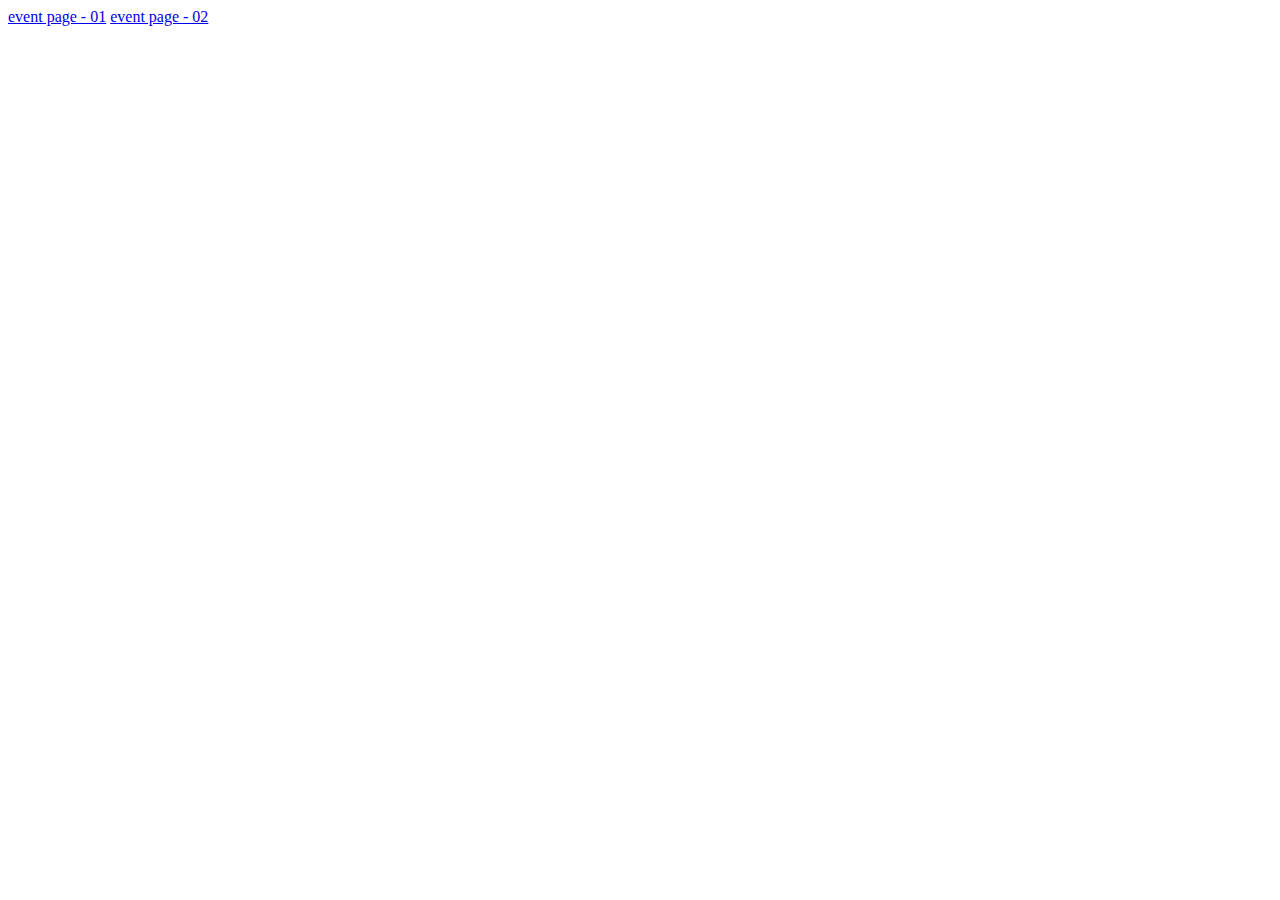
<file: index.html>
<!DOCTYPE html>
<html lang="en">
<head>
    <meta charset="UTF-8">
    <meta http-equiv="X-UA-Compatible" content="IE=edge">
    <meta name="viewport" content="width=device-width, initial-scale=1.0">
    <title>Document</title>
</head>
<body>
    <a href="event/main.html">event page - 01</a>
    <a href="event/second.html">event page - 02</a>
</body>
</html>
</file>
